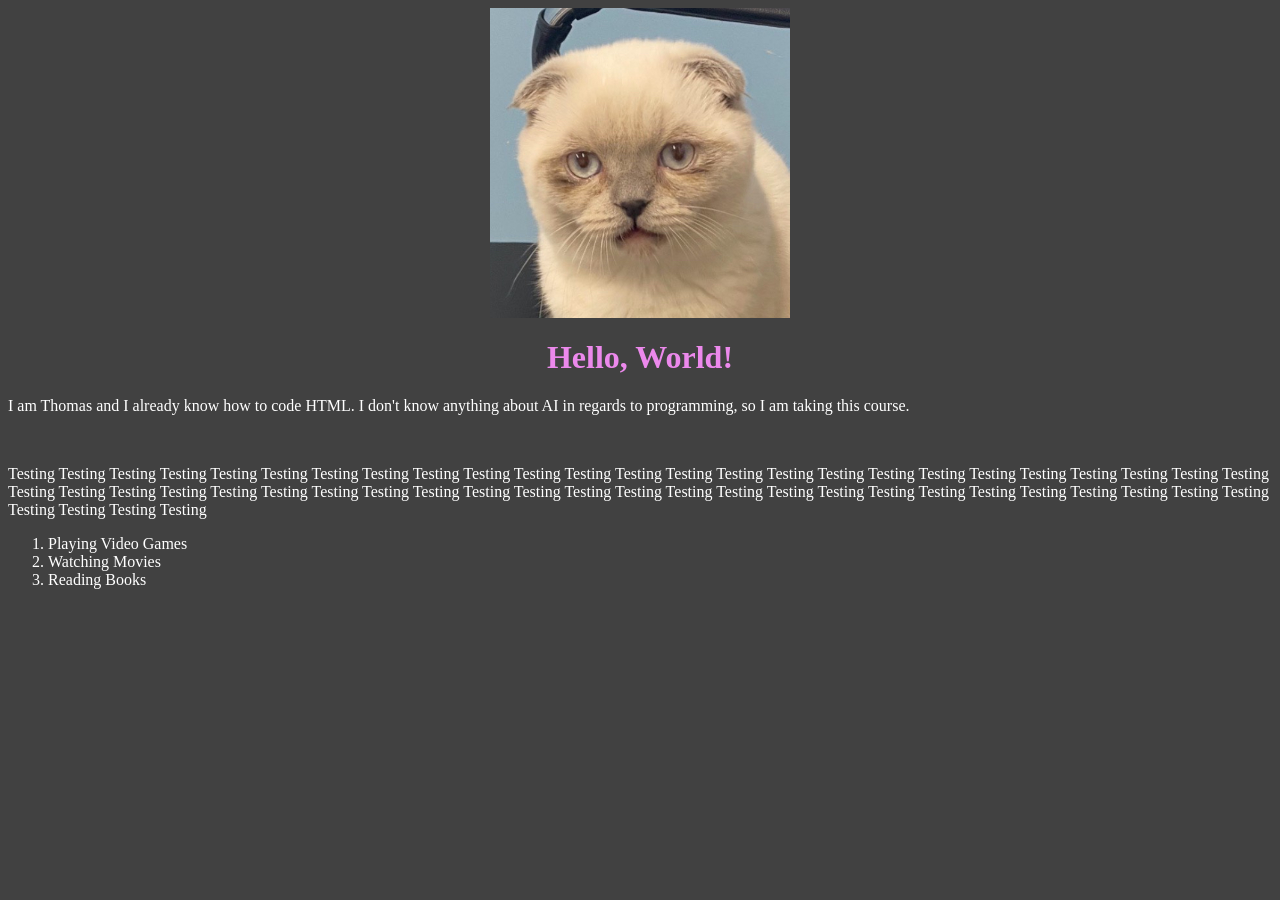
<file: webpage1.html>
<!DOCTYPE html>
<html lang="en">
<head>
    <meta charset="UTF-8">
    <meta name="viewport" content="width=device-width, initial-scale=1.0">
    <title>Test Webpage</title>
    <style>
        body {
            background-color: rgb(65, 65, 65);
            color:white
        }
    </style>
</head>
<body>
    <div>
        <img src="./img/IMG_0193.png" alt="A picture of a cat" style="width: 300px; height: auto; text-align: center; display: block; margin-left: auto; margin-right: auto;">
        <h1 style="color:rgb(236, 137, 236); text-align:center;">Hello, World!</h1>
        <p>I am Thomas and I already know how to code HTML. I don't know anything about AI in regards to programming, so I am taking this course.</p>
    </div>
    <br>
    <div>
        <article>
            <p>
                Testing Testing Testing Testing Testing Testing Testing Testing Testing Testing Testing Testing Testing Testing Testing Testing Testing Testing Testing Testing Testing Testing Testing Testing Testing Testing Testing Testing Testing Testing Testing Testing Testing Testing Testing Testing Testing Testing Testing Testing Testing Testing Testing Testing Testing Testing Testing Testing Testing Testing Testing Testing Testing Testing 
            </p>
        </article>
        <ol>
            <li>Playing Video Games</li>
            <li>Watching Movies</li>
            <li>Reading Books</li>
        </ol>
    </div>

</body>
</html>
</file>
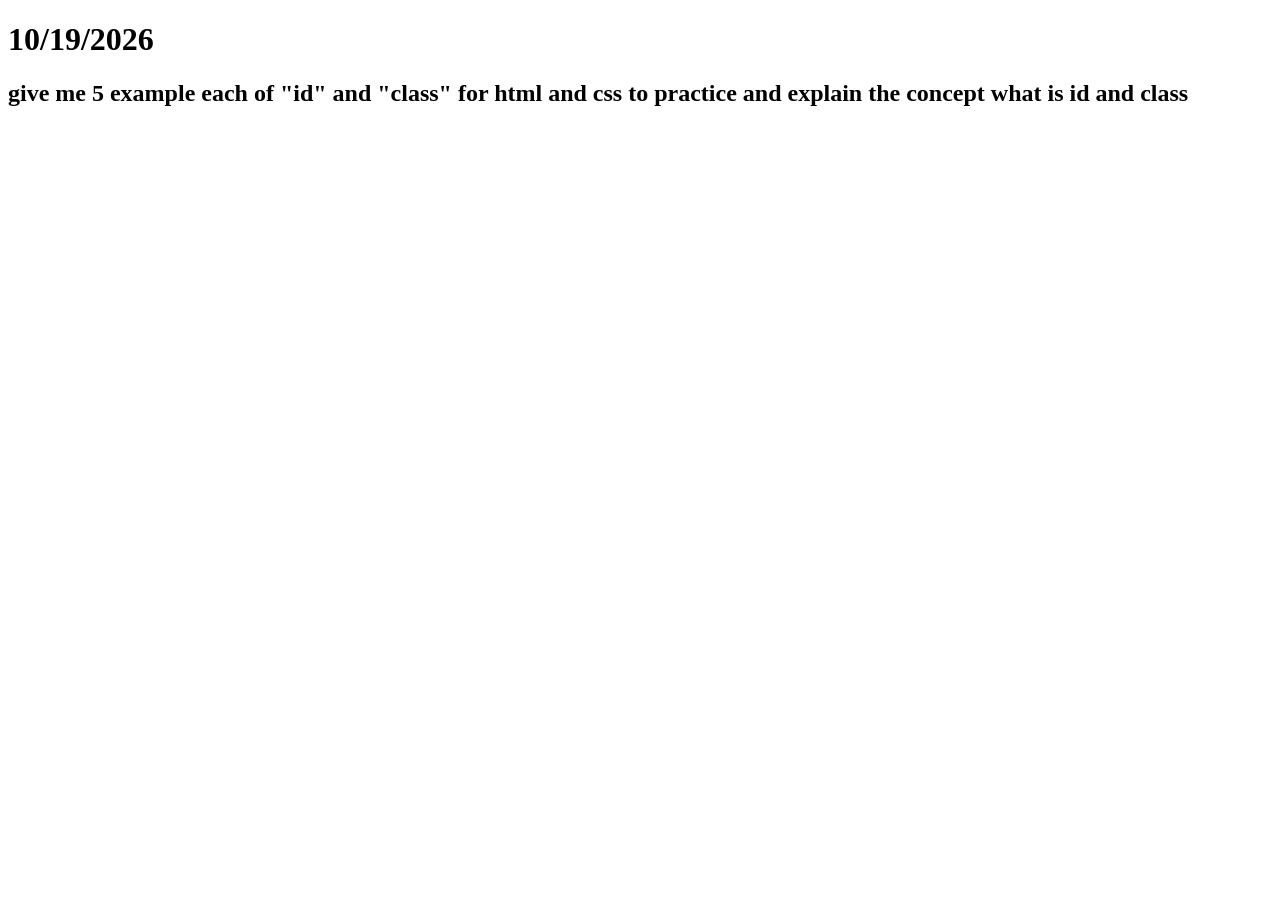
<file: pages/aiprompts.html>
<!DOCTYPE html>
<head>
    <meta charset="UTF-8">
    <meta name="viewport" content="width=device-width, initial-scale=1.0">
    <title>AI Prompts</title>
</head>
<body>
<h1>10/19/2026</h1>
<h2>give me 5 example each of "id" and "class" for html and css to practice and explain the concept what is id and class</h2>
<p>
    
</p>





</body>
</file>
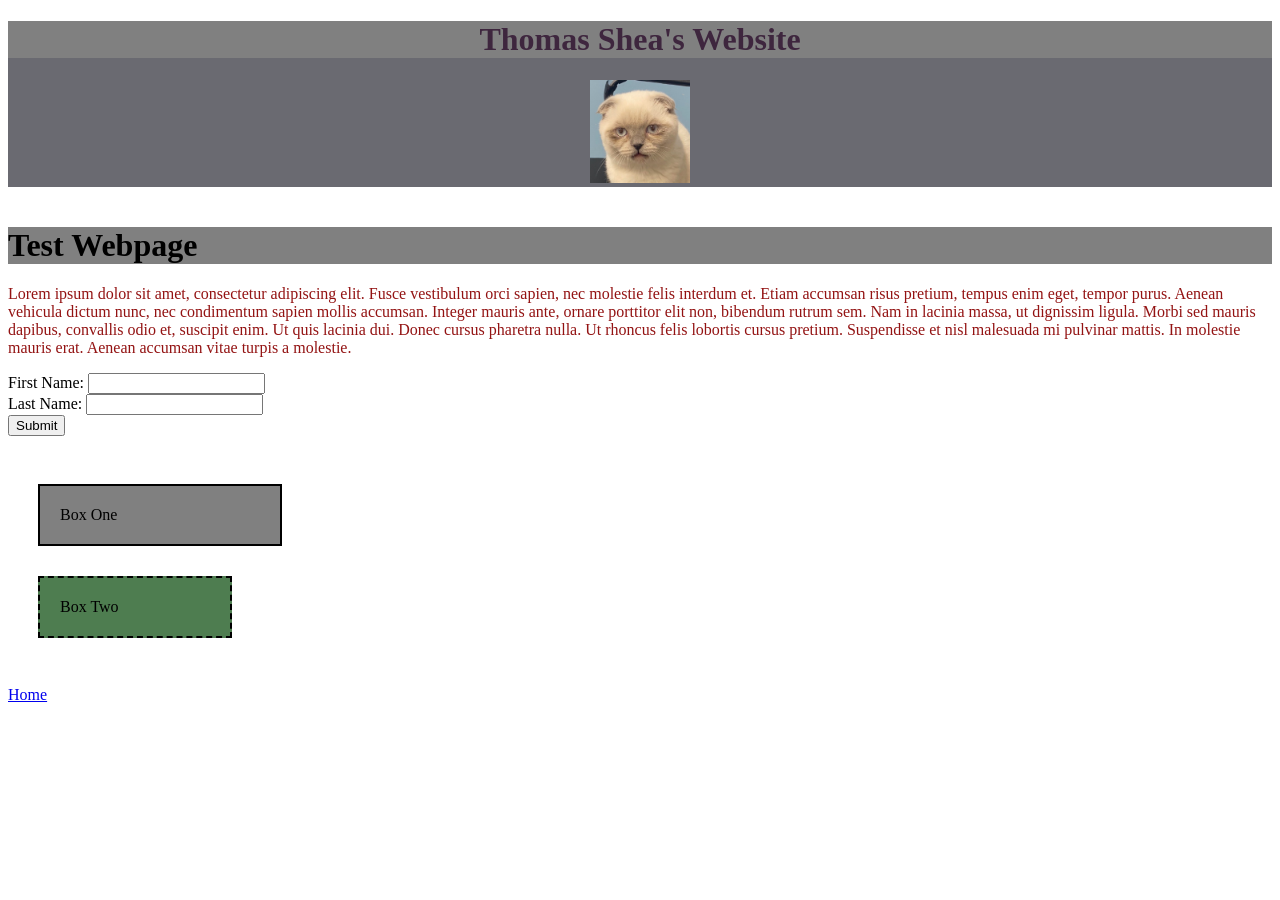
<file: pages/webpage1.html>
<!DOCTYPE html>
<html lang="en">
<head>
    <meta charset="UTF-8">
    <meta name="viewport" content="width=device-width, initial-scale=1.0">
    <title>Test Webpage</title>
    <link href="../css/common.css" rel="stylesheet">
</head>
<body>
    <header id="test">
        <h1> Thomas Shea's Website</h1>
        <img src="../img/IMG_0193.png" width="100" height="auto" alt="Logo"> 
    </header>
    
    <br>
    <div>
        <h1> Test Webpage </h1>
        <p class="test"> 
            Lorem ipsum dolor sit amet, consectetur adipiscing elit. Fusce vestibulum orci sapien, nec molestie felis interdum et. Etiam accumsan risus pretium, tempus enim eget, tempor purus. Aenean vehicula dictum nunc, nec condimentum sapien mollis accumsan. Integer mauris ante, ornare porttitor elit non, bibendum rutrum sem. Nam in lacinia massa, ut dignissim ligula. Morbi sed mauris dapibus, convallis odio et, suscipit enim. Ut quis lacinia dui. Donec cursus pharetra nulla. Ut rhoncus felis lobortis cursus pretium. Suspendisse et nisl malesuada mi pulvinar mattis. In molestie mauris erat. Aenean accumsan vitae turpis a molestie. 
        </p>
    </div>

    <div id="form1">
        <form>
            <label for="fname">First Name:</label>
            <input type="text" name="fname" id= "form1fname"><br>
            <label for="lname">Last Name:</label>
            <input type="text" name="lname" id= "form1lname"><br>
            <input type="submit" value="Submit">
        </form>
    </div>
    <br>

    <div id="box1">Box One</div>
    <div id="box2">Box Two</div>

    <br>
    <footer>
        <a href="../index.html">Home</a>
    </footer>

</body>
</html>
</file>
<file: css/common.css>
h1 {
    background-color: grey;
}

#test{
    background-color: rgb(106, 106, 113);
    text-align: center;
    h1 {
        color: rgb(62, 38, 62);
    }
}

.test{
    color: rgb(147, 19, 19);
}

#box1 {
    width: 200px;
    padding: 20px;
    background-color: gray;
    margin: 30px;
    border: 2px solid;
}

#box2 {
    width: 150px;
    padding: 20px;
    background-color: rgb(78, 125, 80);
    margin: 30px;
    border: 2px dashed;
}
</file>
